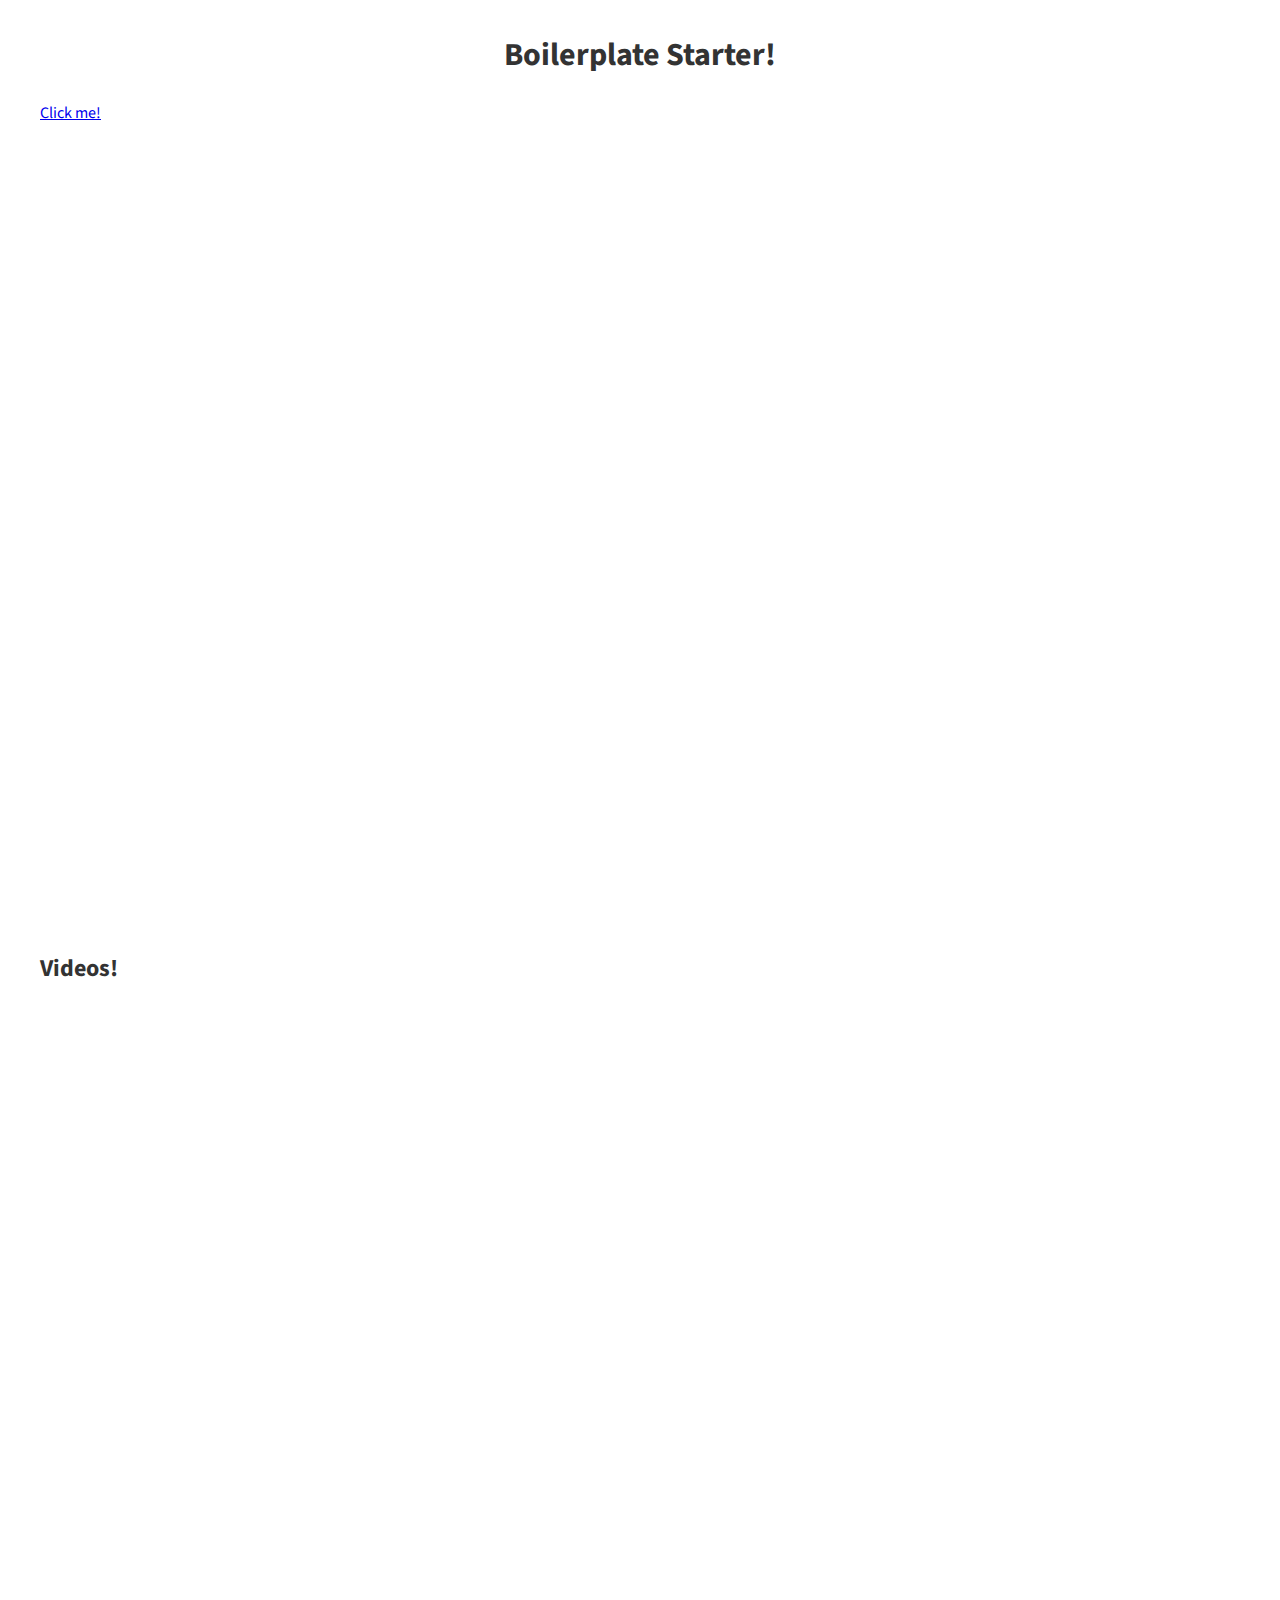
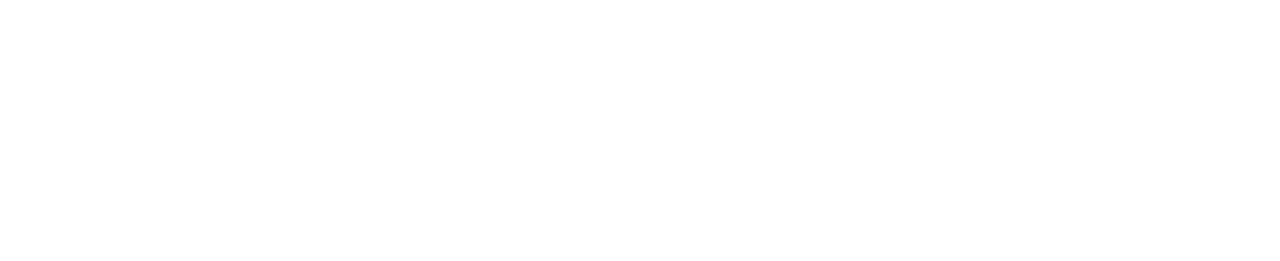
<file: index.html>
<!DOCTYPE html>
<html lang="en">
  <head>
    <meta charset="UTF-8" />
    <meta http-equiv="X-UA-Compatible" content="IE=edge" />
    <meta name="viewport" content="width=device-width, initial-scale=1.0" />
    <title>🔥 Boilerplate Starter!</title>
    <link rel="stylesheet" href="./assets/main.css" />
  </head>

  <body>
    <div style="min-height: 100vh">
      <h1>Boilerplate Starter!</h1>
      <a href="./newPage.html">Click me!</a>
    </div>
    <div id="video" style="min-height: 100vh">
      <h2>Videos!</h2>
    </div>
  </body>
</html>
</file>
<file: assets/main.css>
/* Font import */
@import url("https://fonts.googleapis.com/css2?family=Source+Sans+Pro:wght@200;400;900&display=swap");

:root {
  scroll-behavior: smooth;
}

body {
  font-family: "Source Sans Pro", sans-serif;
  line-height: 1.5;
  color: #333;
  background-color: #fff;
  max-width: 1200px;
  margin: 0 auto;
  padding: 10px;
}

h1 {
  text-align: center;
}
</file>
